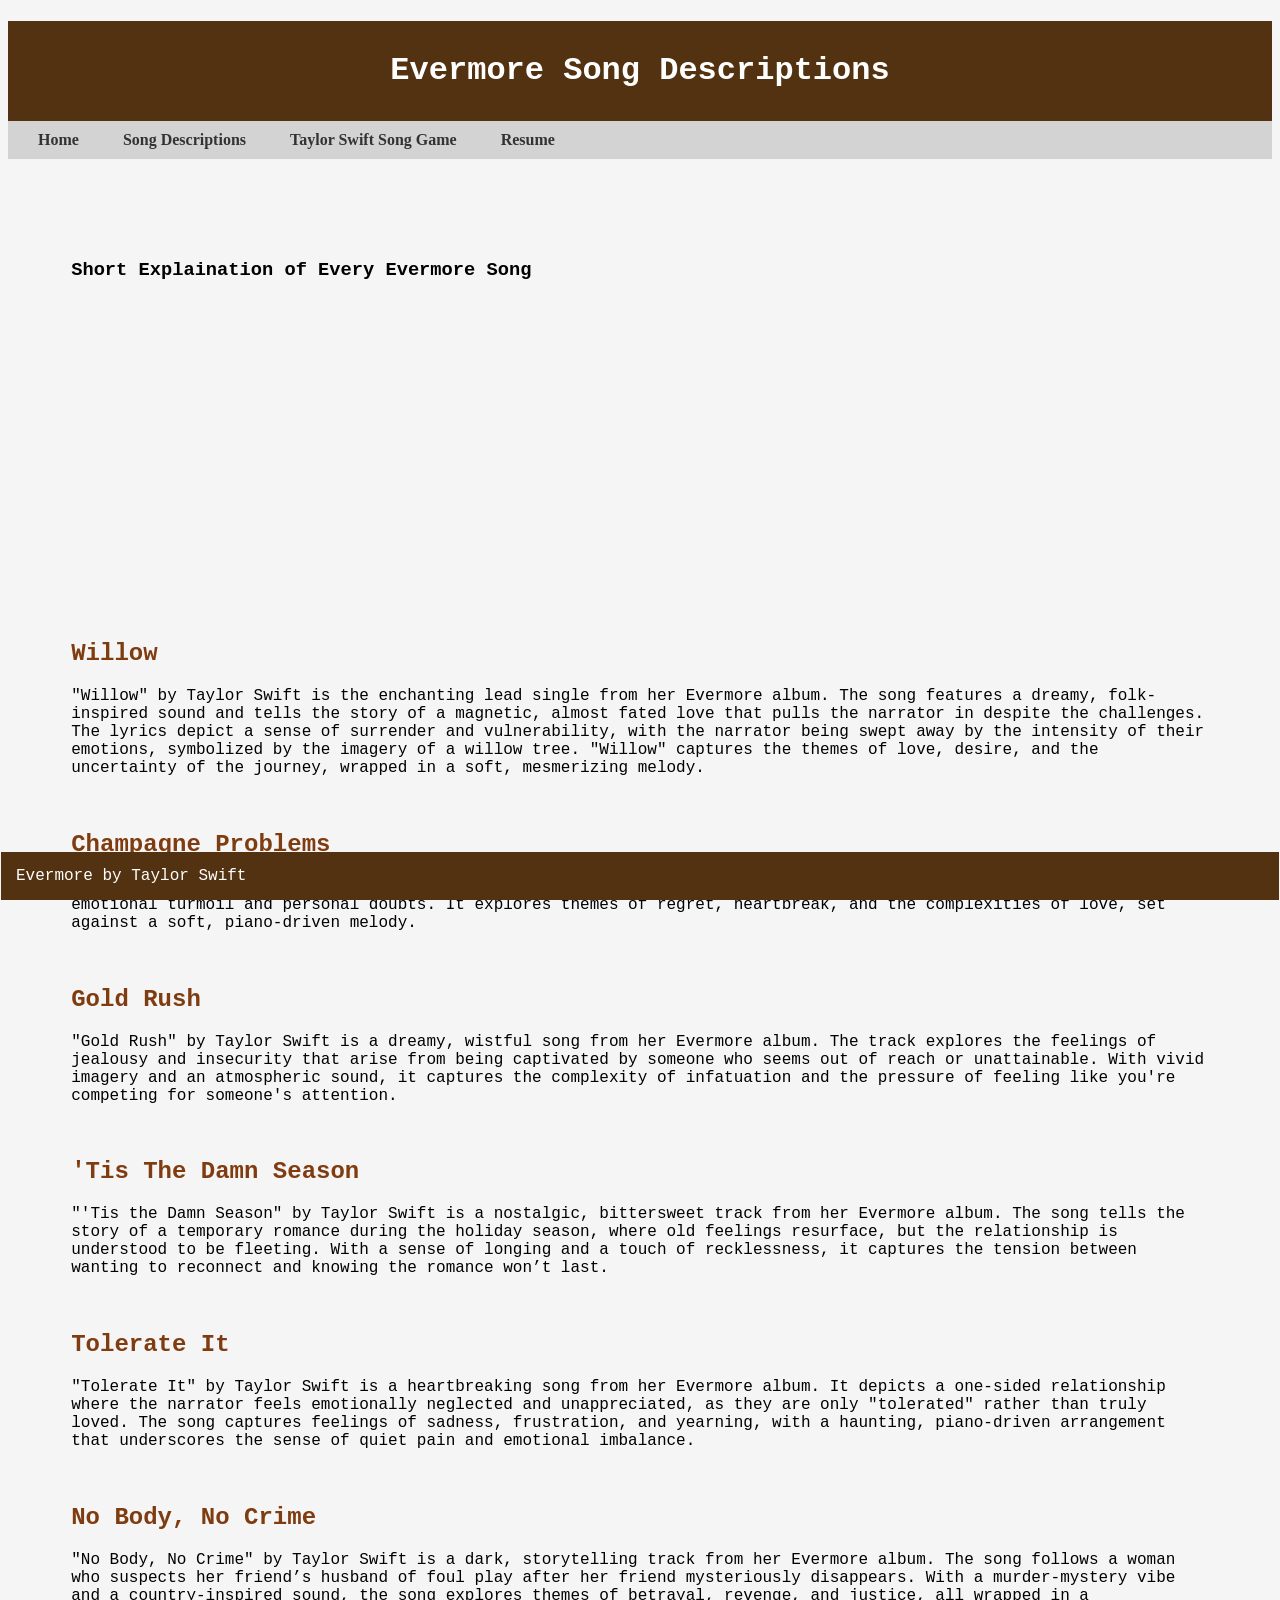
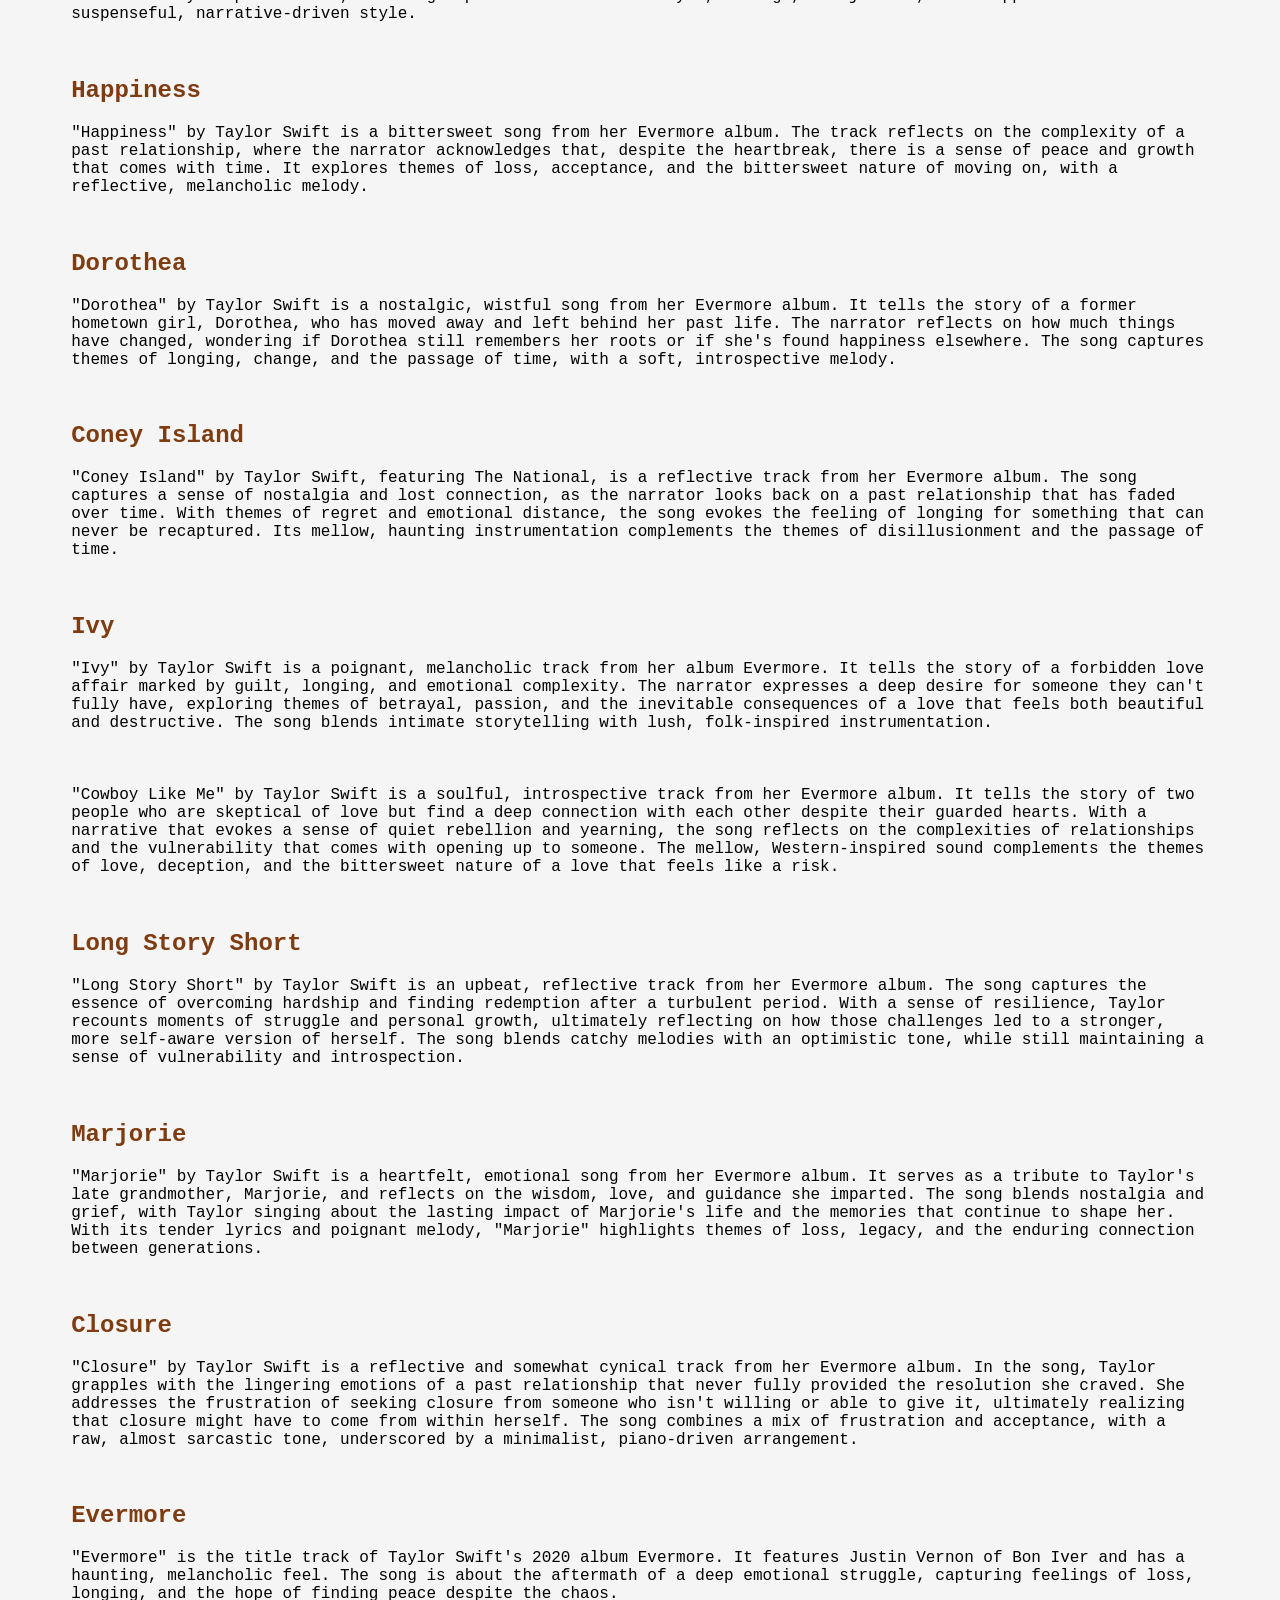
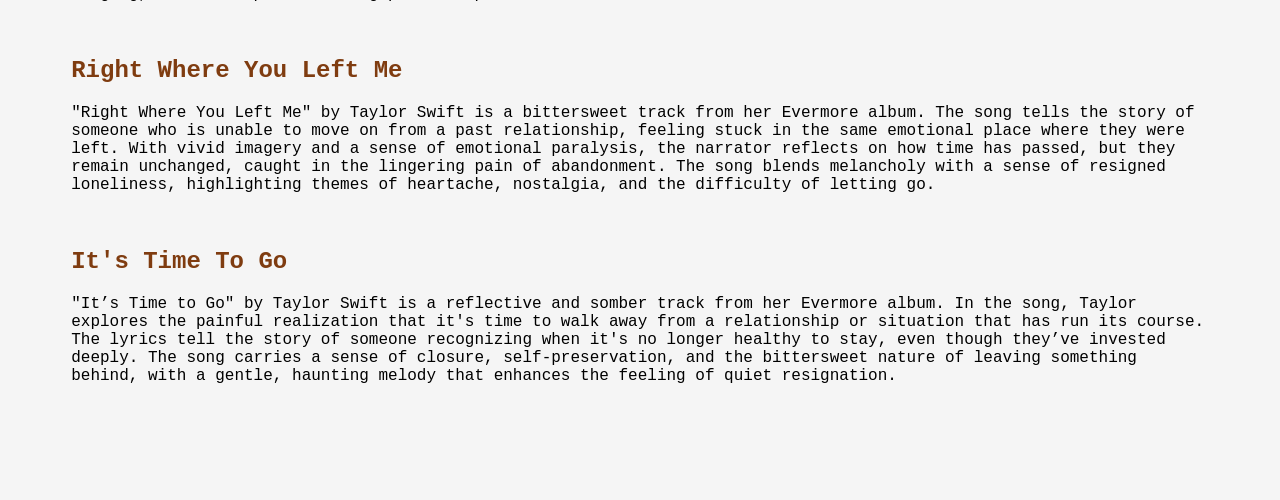
<file: songdesc.html>
<!DOCTYPE html>
<html lang="en">
<head>
    <meta charset="UTF-8">
    <meta name="viewport" content="width=device-width, initial-scale=1.0">
    <title>Document</title>
    <link rel="stylesheet" type="text/css" href="css/styles3.css">
</head>
<body>
    <div class="common header">
        <h1>Evermore Song Descriptions</h1>
    </div>
    <nav>
        <a href="Evermore.html">Home</a>
        <a href="#">Song Descriptions</a>
        <a href="game.html">Taylor Swift Song Game</a>
        <a href="index.html">Resume</a>
    </nav>
    <div class="common body">
        <br>
        <h3>Short Explaination of Every Evermore Song</h3>
    <iframe width="560" height="315" src="https://www.youtube.com/embed/nzWVgPCOyGQ?si=st-VSPn5_tCuO_mP" title="YouTube video player" frameborder="0" allow="accelerometer; autoplay; clipboard-write; encrypted-media; gyroscope; picture-in-picture; web-share" referrerpolicy="strict-origin-when-cross-origin" allowfullscreen></iframe>
    <br>
        <h2 class="title">Willow</h2>
        <p>"Willow" by Taylor Swift is the enchanting lead single from her Evermore album. The song features a dreamy, folk-inspired sound and tells the story of a magnetic, almost fated love that pulls the narrator in despite the challenges. The lyrics depict a sense of surrender and vulnerability, with the narrator being swept away by the intensity of their emotions, symbolized by the imagery of a willow tree. "Willow" captures the themes of love, desire, and the uncertainty of the journey, wrapped in a soft, mesmerizing melody.</p>
        <br>
        <h2 class="title">Champagne Problems</h2>
        <p>"Champagne Problems" by Taylor Swift is a song about a failed marriage proposal, where the narrator struggles with emotional turmoil and personal doubts. It explores themes of regret, heartbreak, and the complexities of love, set against a soft, piano-driven melody.</p>
        <br>
        <h2 class="title">Gold Rush</h2>
        <p>"Gold Rush" by Taylor Swift is a dreamy, wistful song from her Evermore album. The track explores the feelings of jealousy and insecurity that arise from being captivated by someone who seems out of reach or unattainable. With vivid imagery and an atmospheric sound, it captures the complexity of infatuation and the pressure of feeling like you're competing for someone's attention.</p>
        <br>
        <h2 class="title">'Tis The Damn Season</h2>
        <p>"'Tis the Damn Season" by Taylor Swift is a nostalgic, bittersweet track from her Evermore album. The song tells the story of a temporary romance during the holiday season, where old feelings resurface, but the relationship is understood to be fleeting. With a sense of longing and a touch of recklessness, it captures the tension between wanting to reconnect and knowing the romance won’t last. </p>
        <br>
        <h2 class="title">Tolerate It</h2>
        <p>"Tolerate It" by Taylor Swift is a heartbreaking song from her Evermore album. It depicts a one-sided relationship where the narrator feels emotionally neglected and unappreciated, as they are only "tolerated" rather than truly loved. The song captures feelings of sadness, frustration, and yearning, with a haunting, piano-driven arrangement that underscores the sense of quiet pain and emotional imbalance.</p>
        <br>
        <h2 class="title">No Body, No Crime</h2>
        <p>"No Body, No Crime" by Taylor Swift is a dark, storytelling track from her Evermore album. The song follows a woman who suspects her friend’s husband of foul play after her friend mysteriously disappears. With a murder-mystery vibe and a country-inspired sound, the song explores themes of betrayal, revenge, and justice, all wrapped in a suspenseful, narrative-driven style.</p>
        <br>
        <h2 class="title">Happiness</h2>
        <p>"Happiness" by Taylor Swift is a bittersweet song from her Evermore album. The track reflects on the complexity of a past relationship, where the narrator acknowledges that, despite the heartbreak, there is a sense of peace and growth that comes with time. It explores themes of loss, acceptance, and the bittersweet nature of moving on, with a reflective, melancholic melody.</p>
        <br>
        <h2 class="title">Dorothea</h2>
        <p>"Dorothea" by Taylor Swift is a nostalgic, wistful song from her Evermore album. It tells the story of a former hometown girl, Dorothea, who has moved away and left behind her past life. The narrator reflects on how much things have changed, wondering if Dorothea still remembers her roots or if she's found happiness elsewhere. The song captures themes of longing, change, and the passage of time, with a soft, introspective melody.</p>
        <br>
        <h2 class="title">Coney Island</h2>
        <p>"Coney Island" by Taylor Swift, featuring The National, is a reflective track from her Evermore album. The song captures a sense of nostalgia and lost connection, as the narrator looks back on a past relationship that has faded over time. With themes of regret and emotional distance, the song evokes the feeling of longing for something that can never be recaptured. Its mellow, haunting instrumentation complements the themes of disillusionment and the passage of time.</p>
        <br>
        <h2 class="title">Ivy</h2>
        <p>"Ivy" by Taylor Swift is a poignant, melancholic track from her album Evermore. It tells the story of a forbidden love affair marked by guilt, longing, and emotional complexity. The narrator expresses a deep desire for someone they can't fully have, exploring themes of betrayal, passion, and the inevitable consequences of a love that feels both beautiful and destructive. The song blends intimate storytelling with lush, folk-inspired instrumentation.</p>
        <br>
        <h2 class="title"></h2>
        <p>"Cowboy Like Me" by Taylor Swift is a soulful, introspective track from her Evermore album. It tells the story of two people who are skeptical of love but find a deep connection with each other despite their guarded hearts. With a narrative that evokes a sense of quiet rebellion and yearning, the song reflects on the complexities of relationships and the vulnerability that comes with opening up to someone. The mellow, Western-inspired sound complements the themes of love, deception, and the bittersweet nature of a love that feels like a risk.</p>
        <br>
        <h2 class="title">Long Story Short</h2>
        <p>"Long Story Short" by Taylor Swift is an upbeat, reflective track from her Evermore album. The song captures the essence of overcoming hardship and finding redemption after a turbulent period. With a sense of resilience, Taylor recounts moments of struggle and personal growth, ultimately reflecting on how those challenges led to a stronger, more self-aware version of herself. The song blends catchy melodies with an optimistic tone, while still maintaining a sense of vulnerability and introspection.</p>
        <br>
        <h2 class="title">Marjorie</h2>
        <p>"Marjorie" by Taylor Swift is a heartfelt, emotional song from her Evermore album. It serves as a tribute to Taylor's late grandmother, Marjorie, and reflects on the wisdom, love, and guidance she imparted. The song blends nostalgia and grief, with Taylor singing about the lasting impact of Marjorie's life and the memories that continue to shape her. With its tender lyrics and poignant melody, "Marjorie" highlights themes of loss, legacy, and the enduring connection between generations.</p>
        <br>
        <h2 class="title">Closure</h2>
        <p>"Closure" by Taylor Swift is a reflective and somewhat cynical track from her Evermore album. In the song, Taylor grapples with the lingering emotions of a past relationship that never fully provided the resolution she craved. She addresses the frustration of seeking closure from someone who isn't willing or able to give it, ultimately realizing that closure might have to come from within herself. The song combines a mix of frustration and acceptance, with a raw, almost sarcastic tone, underscored by a minimalist, piano-driven arrangement.</p>
        <br>
        <h2 class="title">Evermore</h2>
        <p>"Evermore" is the title track of Taylor Swift's 2020 album Evermore. It features Justin Vernon of Bon Iver and has a haunting, melancholic feel. The song is about the aftermath of a deep emotional struggle, capturing feelings of loss, longing, and the hope of finding peace despite the chaos.</p>
        <br>
        <h2 class="title">Right Where You Left Me</h2>
        <p>"Right Where You Left Me" by Taylor Swift is a bittersweet track from her Evermore album. The song tells the story of someone who is unable to move on from a past relationship, feeling stuck in the same emotional place where they were left. With vivid imagery and a sense of emotional paralysis, the narrator reflects on how time has passed, but they remain unchanged, caught in the lingering pain of abandonment. The song blends melancholy with a sense of resigned loneliness, highlighting themes of heartache, nostalgia, and the difficulty of letting go.</p>
        <br>
        <h2 class="title">It's Time To Go</h2>
        <p>"It’s Time to Go" by Taylor Swift is a reflective and somber track from her Evermore album. In the song, Taylor explores the painful realization that it's time to walk away from a relationship or situation that has run its course. The lyrics tell the story of someone recognizing when it's no longer healthy to stay, even though they’ve invested deeply. The song carries a sense of closure, self-preservation, and the bittersweet nature of leaving something behind, with a gentle, haunting melody that enhances the feeling of quiet resignation.</p>
        <br><br>
    </div>
    <div class="common footer">Evermore by Taylor Swift</div>
</body>
</html>
</file>
<file: css/styles3.css>
#songdesc{
    color: #523211;
}
body{ 
    background-color: whitesmoke;
}
.title{
    font-family: 'Courier New', Courier, monospace;
    color: #7f3c10;
}
.common{
    font-family: 'Courier New', Courier, monospace;
}
.header{
    background-color: #523211;
    color: white;
    height: 100px;
    line-height: 100px;
    text-align: center;
}
.body{
    background-color: whitesmoke;
    margin: 5%;
}
.footer{
    background-color: #523211;
    color: white;
    display: block;
    bottom: 0px;
    left: 1px;
    right: 1px;
    padding: 15px;
    position: fixed;
}
nav{
    background-color: lightgrey;
    padding: 10px;
    overflow: hidden;
}
nav a{
    font-size: 16px;
    font-weight: bold;
    text-decoration: none;
    color: #333;
    padding: 10px 20px;
}
nav a:hover{
    background-color: #ccc;
}
</file>
